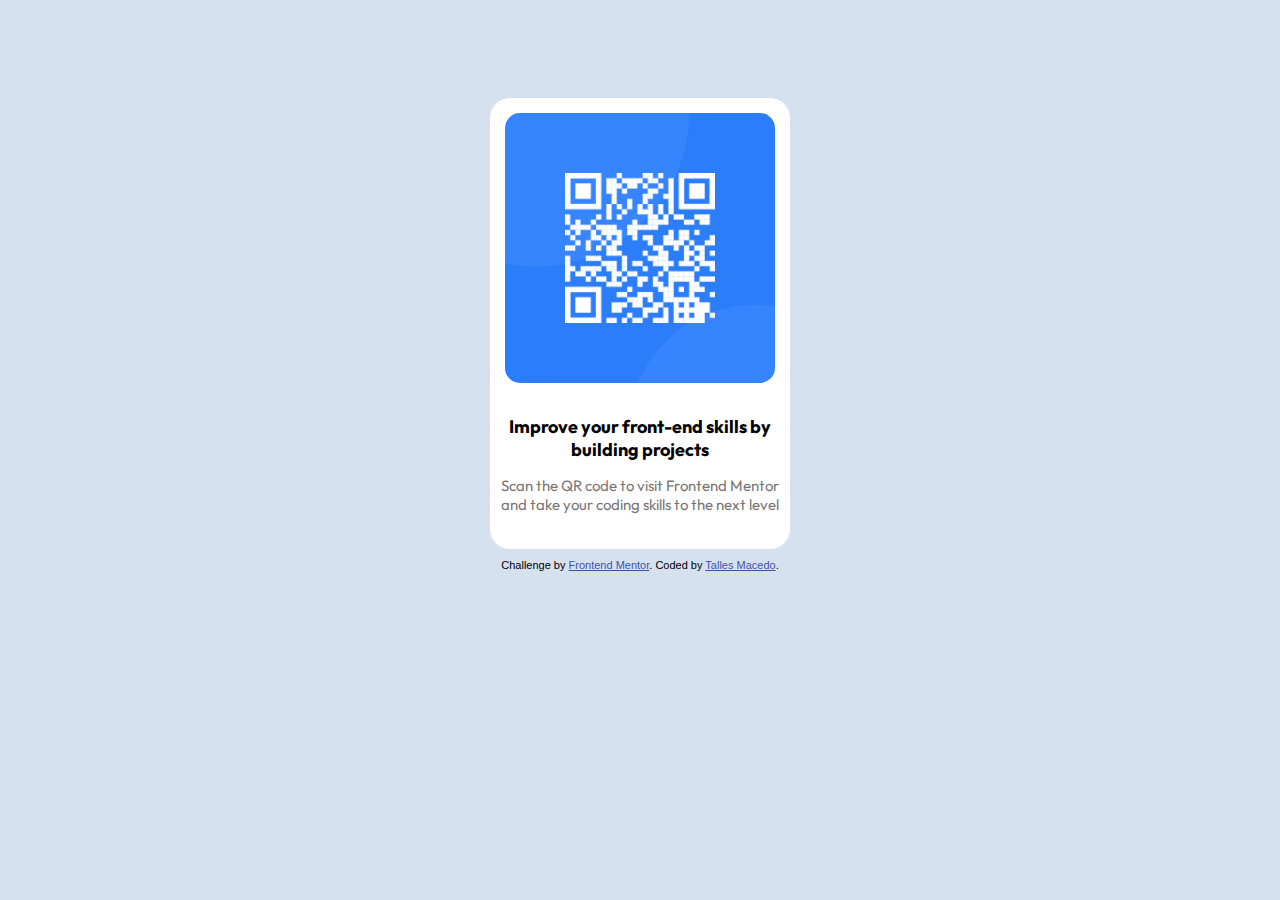
<file: Noob/Qr code/qr-code-component-main/index.html>
<!DOCTYPE html>
<html lang="pt-br">
<head>
  <meta charset="UTF-8">
  <meta name="viewport" content="width=device-width, initial-scale=1.0"> <!-- displays site properly based on user's device -->

  <link rel="icon" type="image/png" sizes="32x32" href="./images/favicon-32x32.png">

  <link rel="preconnect" href="https://fonts.googleapis.com">
<link rel="preconnect" href="https://fonts.gstatic.com" crossorigin>
<link href="https://fonts.googleapis.com/css2?family=Bebas+Neue&family=Outfit:wght@400;700&family=Work+Sans:ital,wght@0,100;0,200;0,300;0,400;0,500;0,600;0,700;0,800;0,900;1,100;1,200;1,300;1,400;1,500;1,600;1,700;1,800;1,900&display=swap" rel="stylesheet">
  
  <title>Frontend Mentor | QR code component</title>

  <!-- Feel free to remove these styles or customise in your own stylesheet 👍 -->

  <link rel="stylesheet" href="style.css">
</head>
<body>
<main>
  <div id="QR">
    <picture>
      <img src="images/image-qr-code.png" alt="Qr Code">
    </picture>
      <h1>
        Improve your front-end skills by building projects
      </h1>
      <p>
        Scan the QR code to visit Frontend Mentor and take your coding skills to the next level
      </p>
  </div>
</main>
  
  <footer>
    <div class="attribution">
      Challenge by <a href="https://www.frontendmentor.io?ref=challenge" target="_blank">Frontend Mentor</a>.
      Coded by <a href="https://github.com/T-Macedo" target="_blank">Talles Macedo</a>.
    </div>
  </footer>
</body>
</html>
</file>
<file: Noob/Qr code/qr-code-component-main/style.css>
@charset "UTF-8";

.attribution {
    font-size: 11px; text-align: center;
}

.attribution a {
    color: hsl(228, 45%, 44%);
}
body{
 font: normal 15pt outfit;
 padding: 90px;
 background-color: rgb(214, 225, 240); 
}

main{
   
}
div#QR{
    background-color: white;
    width: 300px;
    margin: auto;
    border-radius: 20px;
    padding-bottom: 20px;
}
img{
    margin: auto;
    padding: 15px;
    width: 90%;
    border-radius: 30px;
}
h1{
    font-size: 18px;
    text-align: center;
    text-justify: left;
}

p{
    font-size: 15px;
    color: rgb(124, 117, 117);
    text-align: center;
    text-justify: left;
}
footer{
    font: normal 6px Arial;
    margin-top: 10px;

}
</file>
